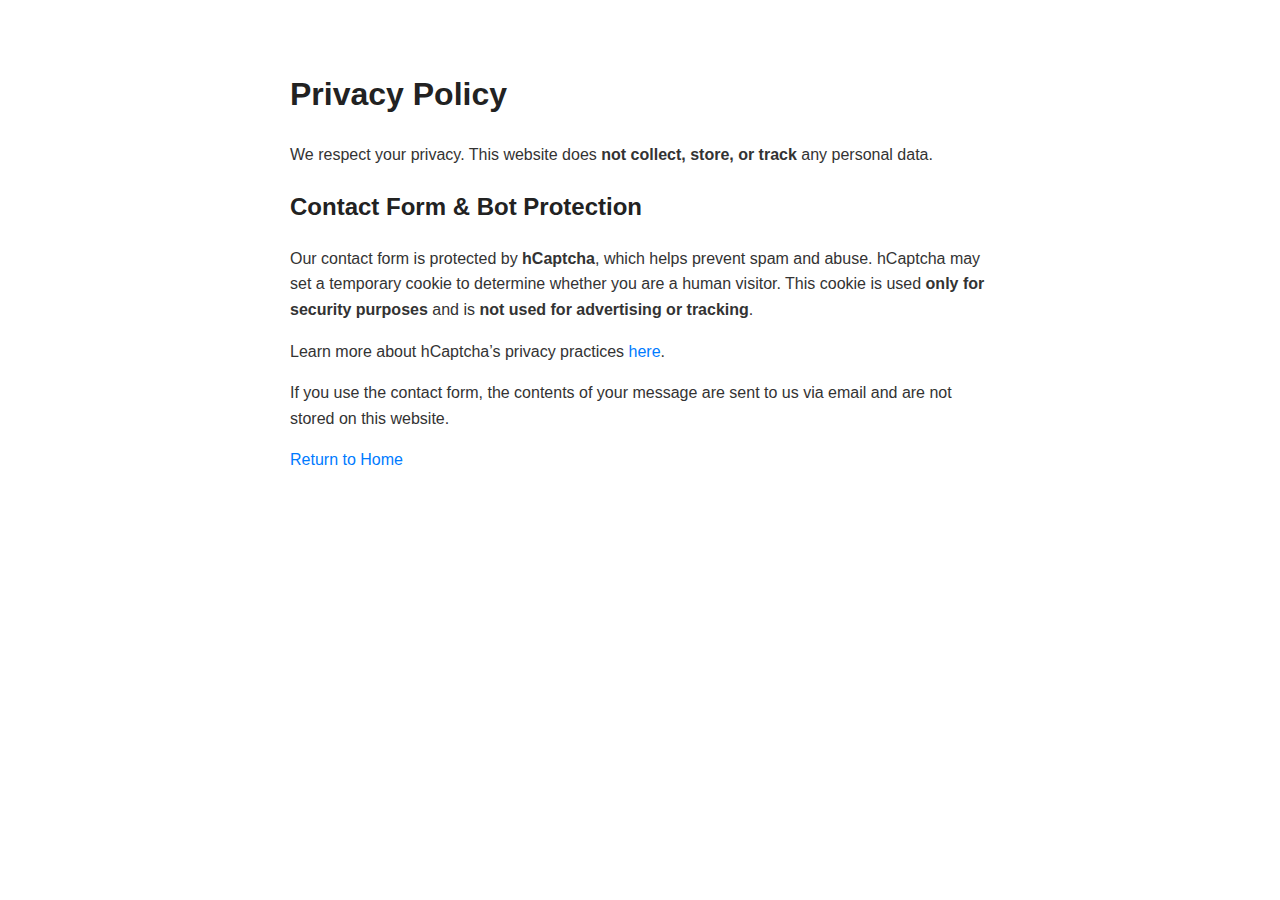
<file: privacy.html>
<!DOCTYPE html>
<html lang="en">
<head>
  <meta charset="UTF-8">
  <meta name="viewport" content="width=device-width, initial-scale=1">
  <title>Privacy Policy</title>
  <style>
    body {
      font-family: sans-serif;
      max-width: 700px;
      margin: 2rem auto;
      padding: 1rem;
      line-height: 1.6;
      color: #333;
    }
    h1, h2 {
      color: #222;
    }
    a {
      color: #007BFF;
      text-decoration: none;
    }
    a:hover {
      text-decoration: underline;
    }
  </style>
</head>
<body>
  <h1>Privacy Policy</h1>
  <p>We respect your privacy. This website does <strong>not collect, store, or track</strong> any personal data.</p>

  <h2>Contact Form & Bot Protection</h2>
  <p>
    Our contact form is protected by <strong>hCaptcha</strong>, which helps prevent spam and abuse.
    hCaptcha may set a temporary cookie to determine whether you are a human visitor.
    This cookie is used <strong>only for security purposes</strong> and is <strong>not used for advertising or tracking</strong>.
  </p>
  <p>
    Learn more about hCaptcha’s privacy practices <a href="https://www.hcaptcha.com/privacy" target="_blank" rel="noopener">here</a>.
  </p>
  <p>
    If you use the contact form, the contents of your message are sent to us via email and are not stored on this website.
  </p>
  <a href="/index.html">Return to Home</a>
</body>
</html>
</file>
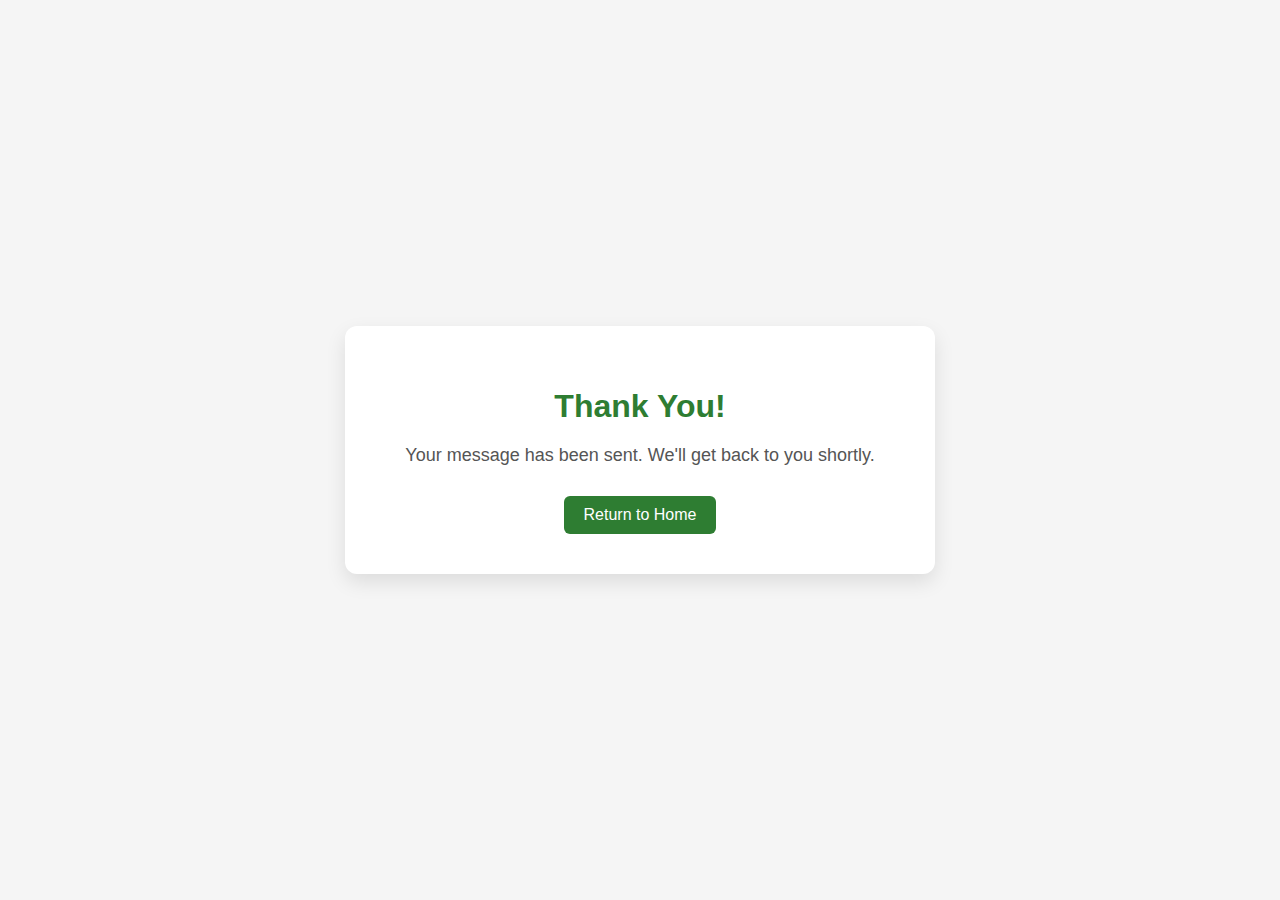
<file: thank-you.html>
<!DOCTYPE html>
<html lang="en">
<head>
  <meta charset="UTF-8" />
  <meta name="viewport" content="width=device-width, initial-scale=1.0"/>
  <title>Thank You</title>
  <style>
    body {
      background: #f5f5f5;
      font-family: Arial, sans-serif;
      display: flex;
      justify-content: center;
      align-items: center;
      height: 100vh;
      margin: 0;
    }
    .thank-you-box {
      background: white;
      padding: 40px 60px;
      border-radius: 12px;
      box-shadow: 0 8px 20px rgba(0,0,0,0.1);
      text-align: center;
    }
    .thank-you-box h1 {
      color: #2e7d32;
      font-size: 32px;
      margin-bottom: 20px;
    }
    .thank-you-box p {
      font-size: 18px;
      color: #555;
      margin-bottom: 30px;
    }
    .thank-you-box a {
      display: inline-block;
      padding: 10px 20px;
      background: #2e7d32;
      color: white;
      text-decoration: none;
      border-radius: 6px;
      transition: background 0.3s ease;
    }
    .thank-you-box a:hover {
      background: #256428;
    }
  </style>
</head>
<body>
  <div class="thank-you-box">
    <h1>Thank You!</h1>
    <p>Your message has been sent. We'll get back to you shortly.</p>
    <a href="https://famanakis.github.io/Katrina-Rainnbow-Art-Design/#top">Return to Home</a>

  </div>
</body>
</html>
</file>
